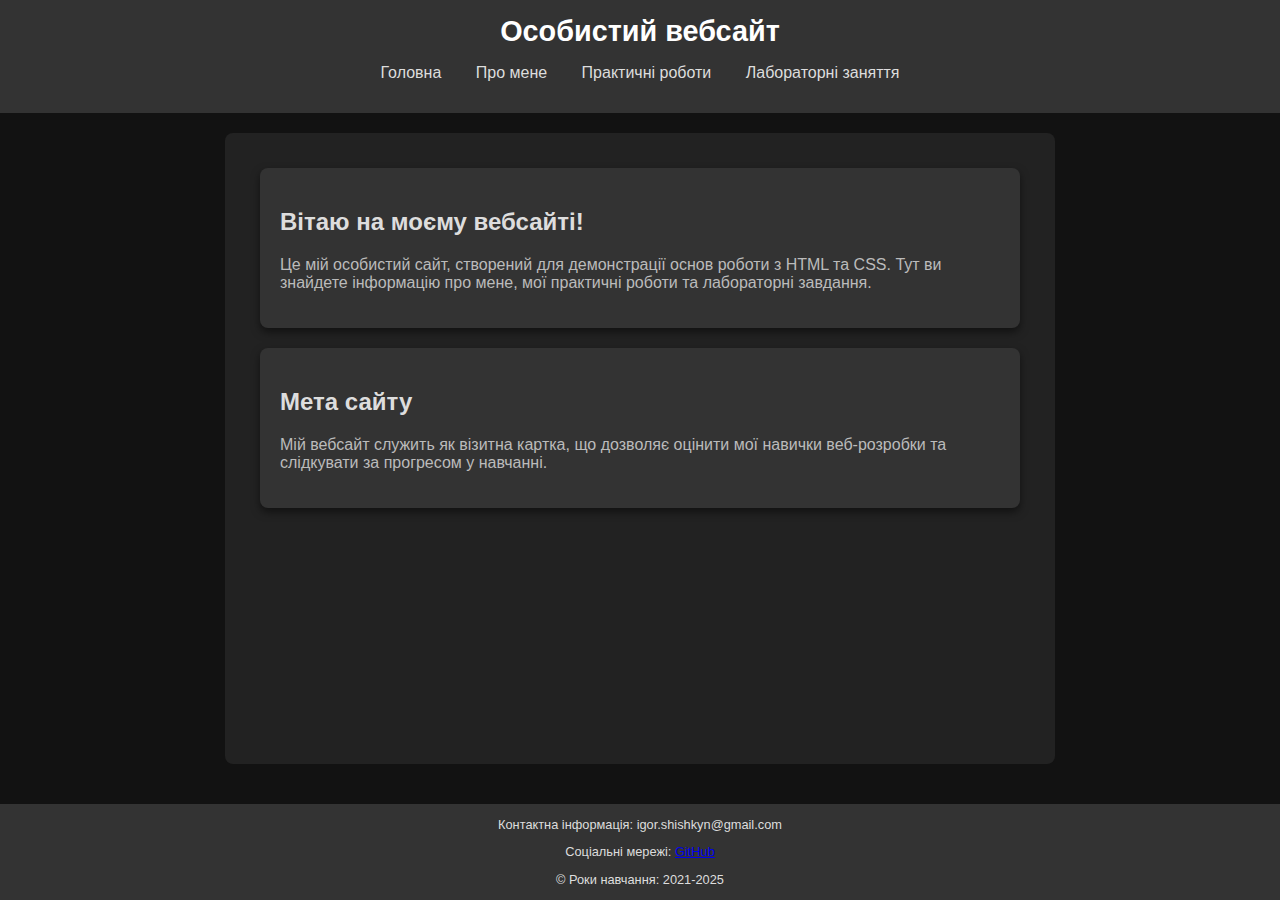
<file: index.html>
<!DOCTYPE html>
<html lang="uk">
<head>
    <meta charset="UTF-8">
    <title>Особистий вебсайт</title>
    <link rel="stylesheet" href="../style/index.css">
</head>
<body>
    <header>
        <h1>Особистий вебсайт</h1>
        <nav>
            <ul>
                <li><a href="index.html">Головна</a></li>
                <li><a href="about.html">Про мене</a></li>
                <li><a href="practices.html">Практичні роботи</a></li>
                <li><a href="labs.html">Лабораторні заняття</a></li>
            </ul>
        </nav>
    </header>
    <section class="main-content">
        <div class="card">
            <h2>Вітаю на моєму вебсайті!</h2>
            <p>Це мій особистий сайт, створений для демонстрації основ роботи з HTML та CSS. Тут ви знайдете інформацію про мене, мої практичні роботи та лабораторні завдання.</p>
        </div>
        <div class="card">
            <h2>Мета сайту</h2>
            <p>Мій вебсайт служить як візитна картка, що дозволяє оцінити мої навички веб-розробки та слідкувати за прогресом у навчанні.</p>
        </div>
    </section>
    <footer>
        <p>Контактна інформація: igor.shishkyn@gmail.com</p>
        <p>Соціальні мережі: <a href="https://github.com/Ihor0000">GitHub</a></p>
        <p>© Роки навчання: 2021-2025</p>
    </footer>
</body>
</html>
</file>
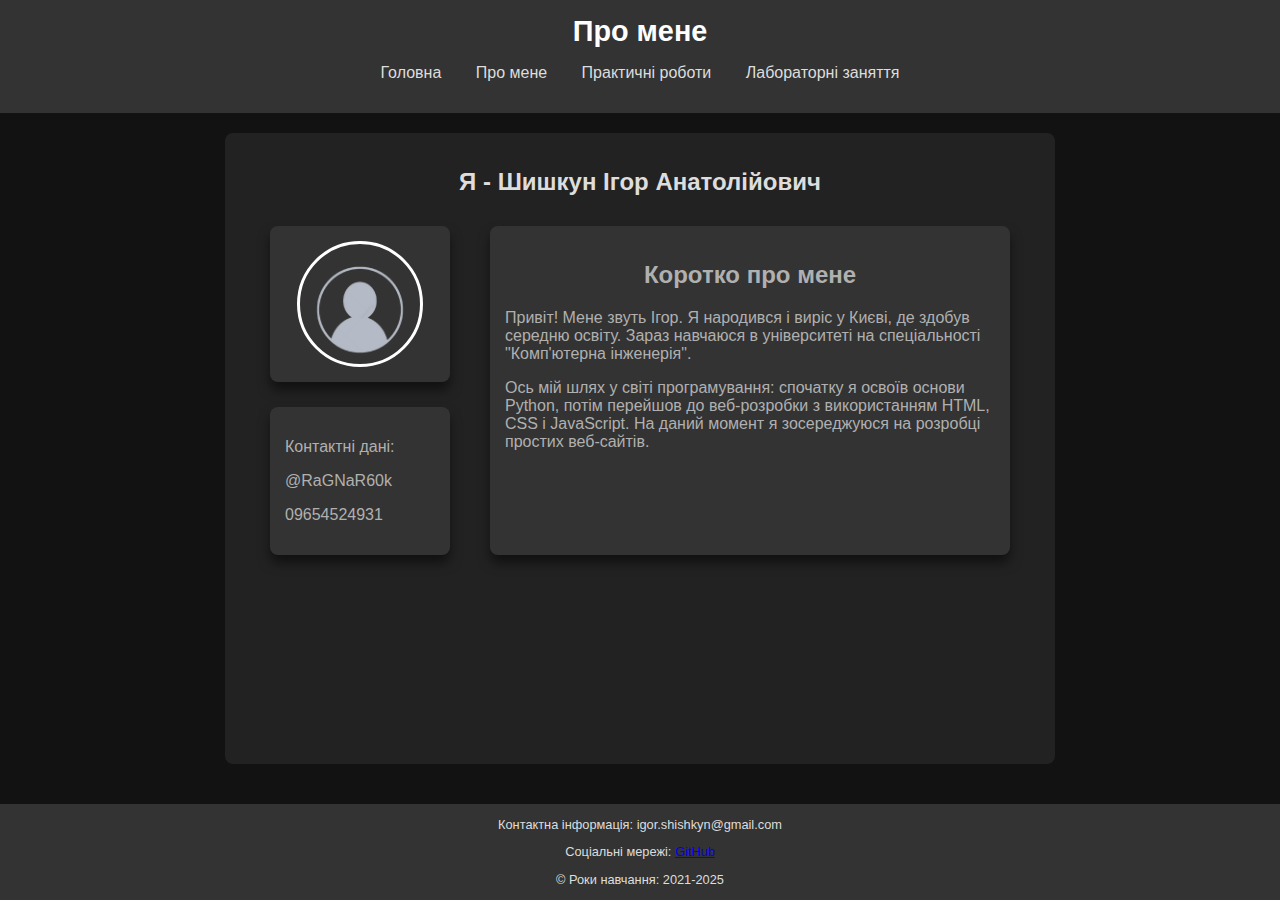
<file: about.html>
<!DOCTYPE html>
<html lang="uk">
<head>
    <meta charset="UTF-8">
    <title>Про мене</title>
    <link rel="stylesheet" href="./style/about.css">
</head>
<body>
    <header>
        <h1>Про мене</h1>
        <nav>
            <ul>
                <li><a href="index.html">Головна</a></li>
                <li><a href="about.html">Про мене</a></li>
                <li><a href="practices.html">Практичні роботи</a></li>
                <li><a href="labs.html">Лабораторні заняття</a></li>
            </ul>
        </nav>
    </header>
    <section>
        <h2>Я - Шишкун Ігор Анатолійович</h2>
        <div class="profile-layout">
            <div class="left-column">
                <div class="card profile-img-card">
                    <img src="./style/avatar.png" alt="Фото профілю" class="profile-img">
                </div>
                <div class="card contact-info-card">
                    <p class="contact-title">Контактні дані:</p>
                    <p>@RaGNaR60k</p>
                    <p>09654524931</p>
                </div>
            </div>
            <div class="card profile-text-card">
                <h2>Коротко про мене</h2>
                <p>Привіт! Мене звуть Ігор. Я народився і виріс у Києві, де здобув середню освіту. Зараз навчаюся в університеті на спеціальності "Комп'ютерна інженерія".</p>
                <p>Ось мій шлях у світі програмування: спочатку я освоїв основи Python, потім перейшов до веб-розробки з використанням HTML, CSS і JavaScript. На даний момент я зосереджуюся на розробці простих веб-сайтів.</p>
            </div>
        </div>
    </section>
    <footer>
        <p>Контактна інформація: igor.shishkyn@gmail.com</p>
        <p>Соціальні мережі: <a href="https://github.com/Ihor0000">GitHub</a></p>
        <p>© Роки навчання: 2021-2025</p>
    </footer>
</body>
</html>
</file>
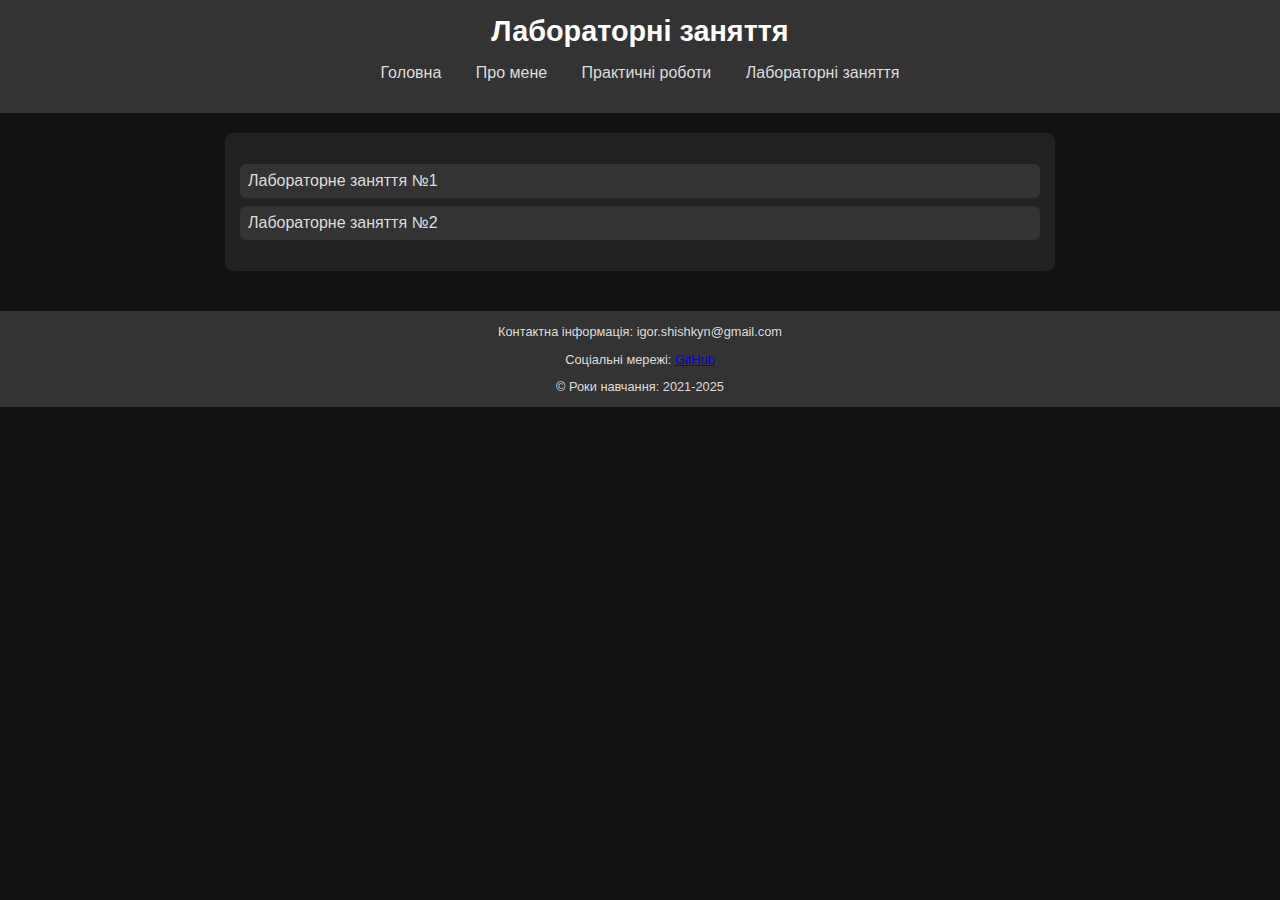
<file: labs.html>
<!DOCTYPE html>
<html lang="uk">
<head>
    <meta charset="UTF-8">
    <title>Лабораторні заняття</title>
    <link rel="stylesheet" href="./style/labs.css">
</head>
<body>
    <header>
        <h1>Лабораторні заняття</h1>
        <nav>
            <ul>
                <li><a href="index.html">Головна</a></li>
                <li><a href="about.html">Про мене</a></li>
                <li><a href="practices.html">Практичні роботи</a></li>
                <li><a href="labs.html">Лабораторні заняття</a></li>
            </ul>
        </nav>
    </header>
    <section>
        <ul>
            <li><a href="#lab1">Лабораторне заняття №1</a> </li>
            <li><a href="#lab2">Лабораторне заняття №2</a> </li>
        </ul>
    </section>
    <footer>
        <p>Контактна інформація: igor.shishkyn@gmail.com</p>
        <p>Соціальні мережі: <a href="https://github.com/Ihor0000">GitHub</a></p>
        <p>© Роки навчання: 2021-2025</p>
    </footer>
</body>
</html>
</file>
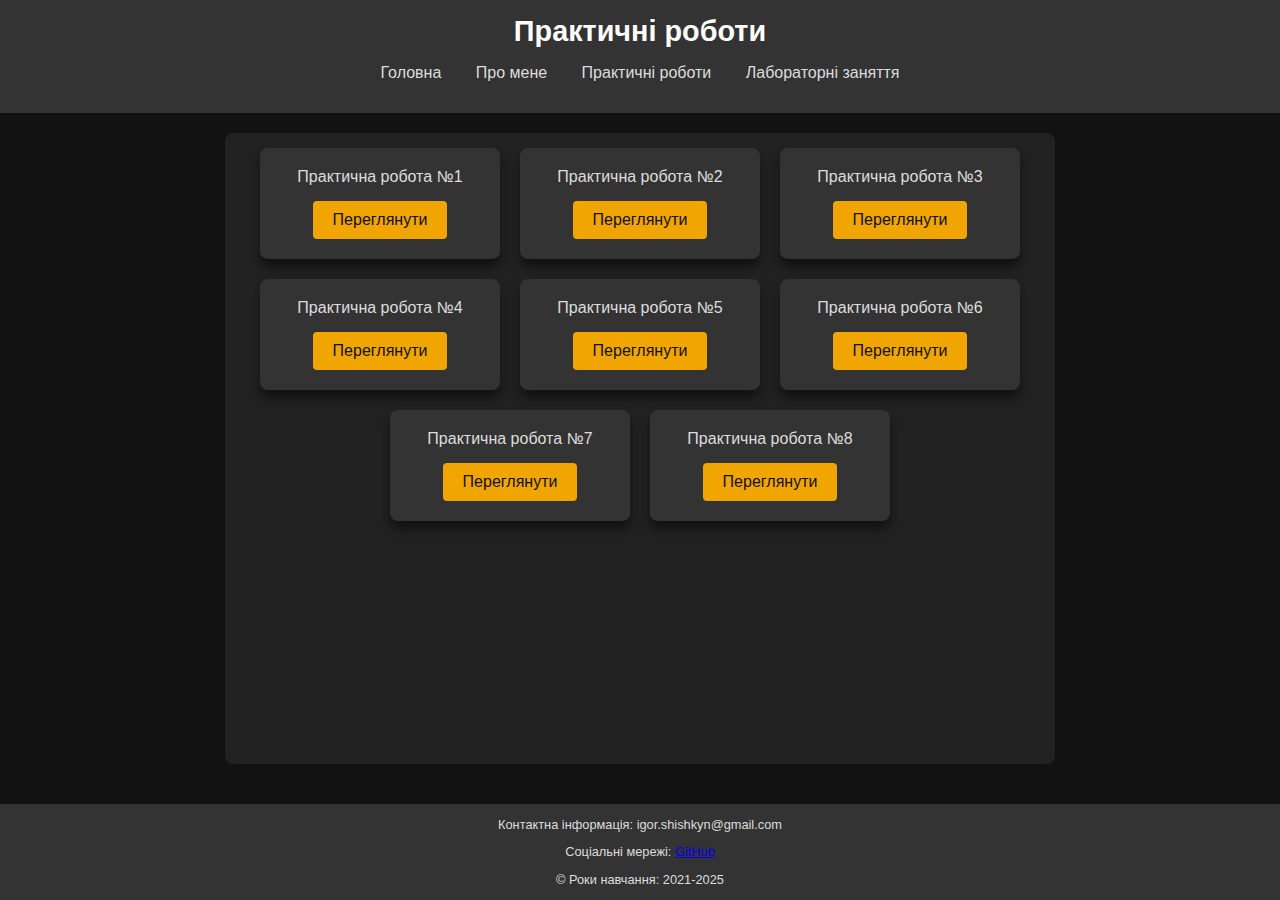
<file: practices.html>
<!DOCTYPE html>
<html lang="uk">
<head>
    <meta charset="UTF-8">
    <title>Практичні роботи</title>
    <link rel="stylesheet" href="../style/practices.css">
</head>
<body>
    <header>
        <h1>Практичні роботи</h1>
        <nav>
            <ul>
                <li><a href="index.html">Головна</a></li>
                <li><a href="about.html">Про мене</a></li>
                <li><a href="practices.html">Практичні роботи</a></li>
                <li><a href="labs.html">Лабораторні заняття</a></li>
            </ul>
        </nav>
    </header>
    <section>
        <div class="cards-container">
            <div class="card">
                <p>Практична робота №1</p>
                <button onclick="window.location.href='PZ1.html'">Переглянути</button>
            </div>
            <div class="card">
                <p>Практична робота №2</p>
                <button onclick="window.location.href='PZ2.html'">Переглянути</button>
            </div>
            <div class="card">
                <p>Практична робота №3</p>
                <button onclick="window.location.href='PZ3.html'">Переглянути</button>
            </div>
            <div class="card">
                <p>Практична робота №4</p>
                <button onclick="window.location.href='PZ4.html'">Переглянути</button>
            </div>
            <div class="card">
                <p>Практична робота №5</p>
                <button onclick="window.location.href='PZ5.html'">Переглянути</button>
            </div>
            <div class="card">
                <p>Практична робота №6</p>
                <button onclick="window.location.href='PZ6.html'">Переглянути</button>
            </div>
            <div class="card">
                <p>Практична робота №7</p>
                <button onclick="window.location.href='PZ7.html'">Переглянути</button>
            </div>
            <div class="card">
                <p>Практична робота №8</p>
                <button onclick="window.location.href='PZ8.html'">Переглянути</button>
            </div>
        </div>
    </section>
    <footer>
        <p>Контактна інформація: igor.shishkyn@gmail.com</p>
        <p>Соціальні мережі: <a href="https://github.com/Ihor0000">GitHub</a></p>
        <p>© Роки навчання: 2021-2025</p>
    </footer>
</body>
</html>
</file>
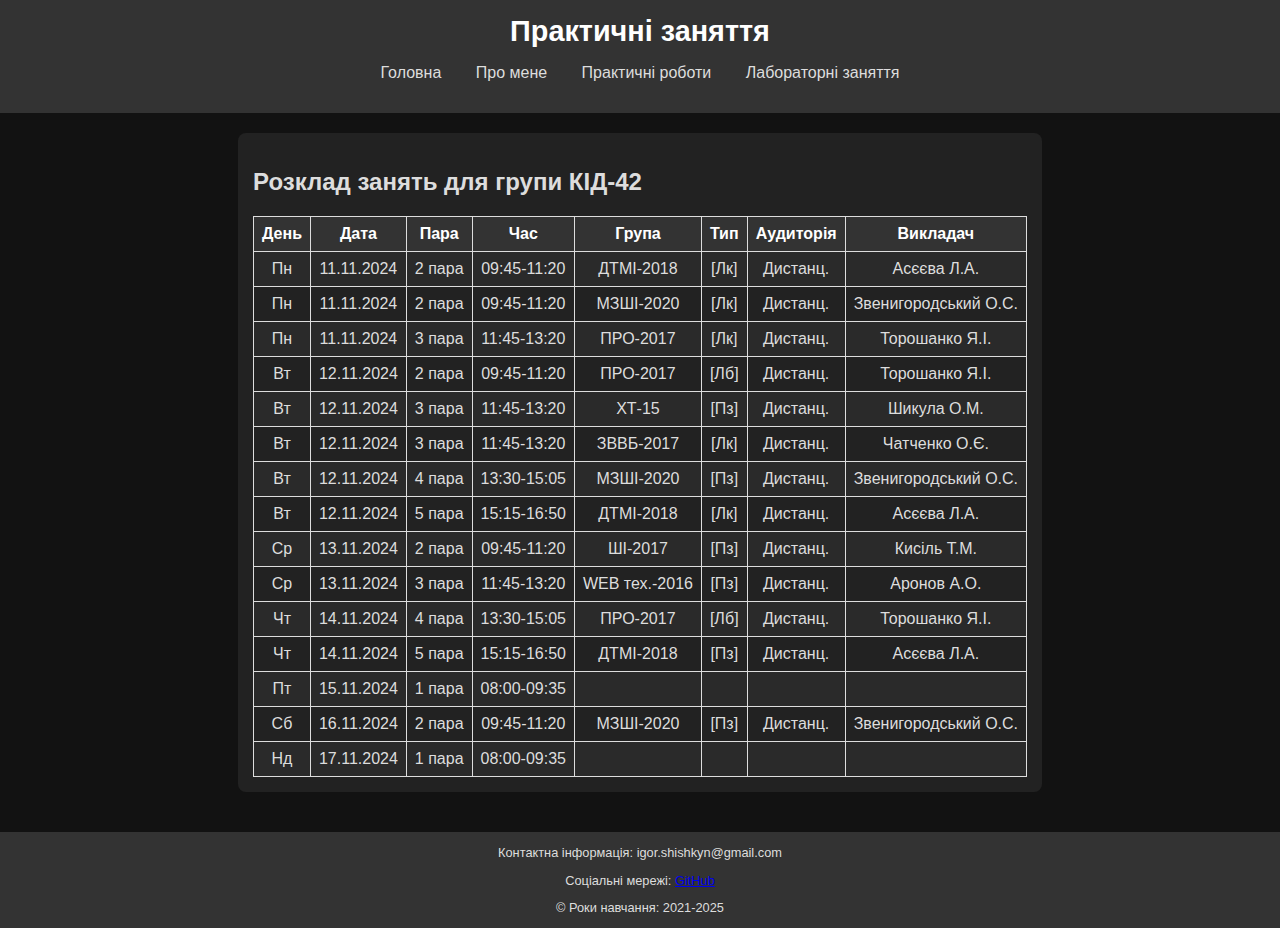
<file: PZ1.html>
<!DOCTYPE html>
<html lang="uk">
<head>
    <meta charset="UTF-8">
    <title>Практична Робота №1</title>
    <link rel="stylesheet" href="../style/PZ1.css">
</head>
<body>
    <header>
        <h1>Практичні заняття</h1>
        <nav>
            <ul>
                <li><a href="index.html">Головна</a></li>
                <li><a href="about.html">Про мене</a></li>
                <li><a href="practices.html">Практичні роботи</a></li>
                <li><a href="labs.html">Лабораторні заняття</a></li>
            </ul>
        </nav>
    </header>
    <section>
        <h2>Розклад занять для групи КІД-42</h2>
        <table>
            <tr>
                <th>День</th>
                <th>Дата</th>
                <th>Пара</th>
                <th>Час</th>
                <th>Група</th>
                <th>Тип</th>
                <th>Аудиторія</th>
                <th>Викладач</th>
            </tr>
            <tr>
                <td>Пн</td>
                <td>11.11.2024</td>
                <td>2 пара</td>
                <td>09:45-11:20</td>
                <td>ДТМІ-2018</td>
                <td>[Лк]</td>
                <td>Дистанц.</td>
                <td>Асєєва Л.А.</td>
            </tr>
            <tr>
                <td>Пн</td>
                <td>11.11.2024</td>
                <td>2 пара</td>
                <td>09:45-11:20</td>
                <td>МЗШІ-2020</td>
                <td>[Лк]</td>
                <td>Дистанц.</td>
                <td>Звенигородський О.С.</td>
            </tr>
            <tr>
                <td>Пн</td>
                <td>11.11.2024</td>
                <td>3 пара</td>
                <td>11:45-13:20</td>
                <td>ПРО-2017</td>
                <td>[Лк]</td>
                <td>Дистанц.</td>
                <td>Торошанко Я.І.</td>
            </tr>
            <tr>
                <td>Вт</td>
                <td>12.11.2024</td>
                <td>2 пара</td>
                <td>09:45-11:20</td>
                <td>ПРО-2017</td>
                <td>[Лб]</td>
                <td>Дистанц.</td>
                <td>Торошанко Я.І.</td>
            </tr>
            <tr>
                <td>Вт</td>
                <td>12.11.2024</td>
                <td>3 пара</td>
                <td>11:45-13:20</td>
                <td>ХТ-15</td>
                <td>[Пз]</td>
                <td>Дистанц.</td>
                <td>Шикула О.М.</td>
            </tr>
            <tr>
                <td>Вт</td>
                <td>12.11.2024</td>
                <td>3 пара</td>
                <td>11:45-13:20</td>
                <td>ЗВВБ-2017</td>
                <td>[Лк]</td>
                <td>Дистанц.</td>
                <td>Чатченко О.Є.</td>
            </tr>
            <tr>
                <td>Вт</td>
                <td>12.11.2024</td>
                <td>4 пара</td>
                <td>13:30-15:05</td>
                <td>МЗШІ-2020</td>
                <td>[Пз]</td>
                <td>Дистанц.</td>
                <td>Звенигородський О.С.</td>
            </tr>
            <tr>
                <td>Вт</td>
                <td>12.11.2024</td>
                <td>5 пара</td>
                <td>15:15-16:50</td>
                <td>ДТМІ-2018</td>
                <td>[Лк]</td>
                <td>Дистанц.</td>
                <td>Асєєва Л.А.</td>
            </tr>
            <tr>
                <td>Ср</td>
                <td>13.11.2024</td>
                <td>2 пара</td>
                <td>09:45-11:20</td>
                <td>ШІ-2017</td>
                <td>[Пз]</td>
                <td>Дистанц.</td>
                <td>Кисіль Т.М.</td>
            </tr>
            <tr>
                <td>Ср</td>
                <td>13.11.2024</td>
                <td>3 пара</td>
                <td>11:45-13:20</td>
                <td>WEB тех.-2016</td>
                <td>[Пз]</td>
                <td>Дистанц.</td>
                <td>Аронов А.О.</td>
            </tr>
            <tr>
                <td>Чт</td>
                <td>14.11.2024</td>
                <td>4 пара</td>
                <td>13:30-15:05</td>
                <td>ПРО-2017</td>
                <td>[Лб]</td>
                <td>Дистанц.</td>
                <td>Торошанко Я.І.</td>
            </tr>
            <tr>
                <td>Чт</td>
                <td>14.11.2024</td>
                <td>5 пара</td>
                <td>15:15-16:50</td>
                <td>ДТМІ-2018</td>
                <td>[Пз]</td>
                <td>Дистанц.</td>
                <td>Асєєва Л.А.</td>
            </tr>
            <tr>
                <td>Пт</td>
                <td>15.11.2024</td>
                <td>1 пара</td>
                <td>08:00-09:35</td>
                <td></td>
                <td></td>
                <td></td>
                <td></td>
            </tr>
            <tr>
                <td>Сб</td>
                <td>16.11.2024</td>
                <td>2 пара</td>
                <td>09:45-11:20</td>
                <td>МЗШІ-2020</td>
                <td>[Пз]</td>
                <td>Дистанц.</td>
                <td>Звенигородський О.С.</td>
            </tr>
            <tr>
                <td>Нд</td>
                <td>17.11.2024</td>
                <td>1 пара</td>
                <td>08:00-09:35</td>
                <td></td>
                <td></td>
                <td></td>
                <td></td>
            </tr>
        </table>
    </section>
    <footer>
        <p>Контактна інформація: igor.shishkyn@gmail.com</p>
        <p>Соціальні мережі: <a href="https://github.com/Ihor0000">GitHub</a></p>
        <p>© Роки навчання: 2021-2025</p>
    </footer>
</body>
</html>
</file>
<file: style/index.css>
body {
    font-family: 'Arial', sans-serif;
    background-color: #121212;
    color: #ddd;
    margin: 0;
    padding: 0;
    display: flex;
    flex-direction: column;
    min-height: 100vh;
}

header {
    background-color: #333;
    color: white;
    padding: 15px;
    text-align: center;
}

header h1 {
    margin: 0;
    font-size: 1.8em; 
}
nav ul {
    list-style-type: none;
    padding: 0;
    text-align: center;
}

nav ul li {
    display: inline;
    margin: 0 15px;
}

nav ul li a {
    color: #ddd;
    text-decoration: none;
    transition: color 0.3s;
}

nav ul li a:hover {
    color: #f0a500;
}

footer {
    text-align: center;
    background-color: #333;
    color: #ddd;
    margin-top: 20px;
    position: relative;
    bottom: 0;
    width: 100%;
    font-size: 0.8em;
}

.main-content {
    max-width: 800px;
    margin: 20px auto;
    padding: 15px;
    background-color: #222;
    border-radius: 8px;
    flex-grow: 1;
    overflow: hidden; 
}

.card {
    background-color: #333;
    border-radius: 8px;
    padding: 20px;
    box-shadow: 0 4px 8px rgba(0, 0, 0, 0.5);
    margin: 20px;
}

.card p {
    font-size: 1em;
    color: #bbb;
}
</file>
<file: style/about.css>
body {
    font-family: 'Arial', sans-serif;
    background-color: #121212;
    color: #ddd;
    margin: 0;
    padding: 0;
    display: flex;
    flex-direction: column;
    min-height: 100vh;
}

header {
    background-color: #333;
    color: white;
    padding: 15px;
    text-align: center;
}

header h1 {
    margin: 0;
    font-size: 1.8em; 
}
nav ul {
    list-style-type: none;
    padding: 0;
    text-align: center;
}

nav ul li {
    display: inline;
    margin: 0 15px;
}

nav ul li a {
    color: #ddd;
    text-decoration: none;
    transition: color 0.3s;
}

nav ul li a:hover {
    color: #f0a500;
}

footer {
    text-align: center;
    background-color: #333;
    color: #ddd;
    margin-top: 20px;
    position: relative;
    bottom: 0;
    width: 100%;
    font-size: 0.8em;
}

section {
    max-width: 800px;
    margin: 20px auto;
    padding: 15px;
    background-color: #222;
    border-radius: 8px;
    flex-grow: 1;
    overflow: hidden; 
}

h2 {
    text-align: center;
}

.profile-layout {
    display: flex;
    gap: 20px;
    margin: 20px 20px 0px 20px;
}

.left-column {
    display: flex;
    flex-direction: column;
    gap: 15px;
    width: 200px;
}

.card {
    background-color: #333;
    padding: 15px;
    margin: 10px 10px 0px 10px;
    border-radius: 8px;
    color: #b0b0b0;
    box-shadow: 0 8px 12px rgba(0, 0, 0, 0.5);
}

.profile-img-card {
    display: flex;
    justify-content: center;
    align-items: center;
}

.profile-img {
    width: 120px;
    height: 120px;
    border-radius: 50%;
    border: 3px solid #fff;
    object-fit: cover;
}

.profile-text-card {
    flex: 1;
    font-size: 1em;
}
</file>
<file: style/labs.css>
body {
    font-family: 'Arial', sans-serif;
    background-color: #121212;
    color: #ddd;
    margin: 0;
    padding: 0;
    display: flex;
    flex-direction: column;
    min-height: 100vh;
}

header {
    background-color: #333;
    color: white;
    padding: 15px;
    text-align: center;
}

header h1 {
    margin: 0;
    font-size: 1.8em; 
}
nav ul {
    list-style-type: none;
    padding: 0;
    text-align: center;
}

nav ul li {
    display: inline;
    margin: 0 15px;
}

nav ul li a {
    color: #ddd;
    text-decoration: none;
    transition: color 0.3s;
}

nav ul li a:hover {
    color: #f0a500;
}

footer {
    text-align: center;
    background-color: #333;
    color: #ddd;
    margin-top: 20px;
    position: relative;
    bottom: 0;
    width: 100%;
    font-size: 0.8em;
}

section {
    width: 800px; 
    margin: 20px auto;
    padding: 15px; 
    background-color: #222;
    border-radius: 8px;
}

section ul {
    list-style-type: none;
    padding: 0;
}

section ul li {
    background-color: #333;
    padding: 8px; 
    margin: 8px 0; 
    border-radius: 6px;
    transition: background-color 0.3s;
}

section ul li a {
    color: #ddd;
    text-decoration: none;
    font-size: 1em; 
}

section ul li:hover {
    background-color: #f0a500;
}

section ul li a:hover {
    color: white;
}
</file>
<file: style/practices.css>
body {
    font-family: 'Arial', sans-serif;
    background-color: #121212;
    color: #ddd;
    margin: 0;
    padding: 0;
    display: flex;
    flex-direction: column;
    min-height: 100vh;
}

header {
    background-color: #333;
    color: white;
    padding: 15px;
    text-align: center;
}

header h1 {
    margin: 0;
    font-size: 1.8em; 
}
nav ul {
    list-style-type: none;
    padding: 0;
    text-align: center;
}

nav ul li {
    display: inline;
    margin: 0 15px;
}

nav ul li a {
    color: #ddd;
    text-decoration: none;
    transition: color 0.3s;
}

nav ul li a:hover {
    color: #f0a500;
}

footer {
    text-align: center;
    background-color: #333;
    color: #ddd;
    margin-top: 20px;
    position: relative;
    bottom: 0;
    width: 100%;
    font-size: 0.8em;
}

section {
    width: 800px;
    margin: 20px auto;
    padding: 15px;
    background-color: #222;
    border-radius: 8px;
    flex-grow: 1;
}

.cards-container {
    display: flex;
    flex-wrap: wrap;
    gap: 20px;
    justify-content: center;
}

.card {
    background-color: #333;
    padding: 20px;
    border-radius: 8px;
    width: 200px;
    text-align: center;
    box-shadow: 0 8px 12px rgba(0, 0, 0, 0.5);
    color: #b0b0b0;
    transition: transform 0.3s;
}

.card:hover {
    transform: scale(1.05);
}

.card p {
    margin: 0 0 15px;
    color: #ddd;
}

.card button {
    background-color: #f0a500;
    color: #121212;
    border: none;
    border-radius: 4px;
    padding: 10px 20px;
    cursor: pointer;
    font-size: 1em;
    transition: background-color 0.3s, color 0.3s;
}

.card button:hover {
    background-color: #e08900;
    color: #fff;
}
</file>
<file: style/PZ1.css>
body {
    font-family: 'Arial', sans-serif;
    background-color: #121212;
    color: #ddd;
    margin: 0;
    padding: 0;
    display: flex;
    flex-direction: column;
    min-height: 100vh;
}

header {
    background-color: #333;
    color: white;
    padding: 15px;
    text-align: center;
}

header h1 {
    margin: 0;
    font-size: 1.8em; 
}
nav ul {
    list-style-type: none;
    padding: 0;
    text-align: center;
}

nav ul li {
    display: inline;
    margin: 0 15px;
}

nav ul li a {
    color: #ddd;
    text-decoration: none;
    transition: color 0.3s;
}

nav ul li a:hover {
    color: #f0a500;
}

footer {
    text-align: center;
    background-color: #333;
    color: #ddd;
    margin-top: 20px;
    position: relative;
    bottom: 0;
    width: 100%;
    font-size: 0.8em;
}


section {
    max-width: 800px;
    margin: 20px auto;
    padding: 15px;
    background-color: #222;
    border-radius: 8px;
}

table {
    width: 100%;
    border-collapse: collapse;
    margin-top: 20px;
}

th, td {
    padding: 8px;
    text-align: center;
    border: 1px solid #ddd;
}

th {
    background-color: #333;
    color: white;
}

td {
    background-color: #222;
    color: #ddd;
}

tr:nth-child(even) td {
    background-color: #2a2a2a;
}
</file>
